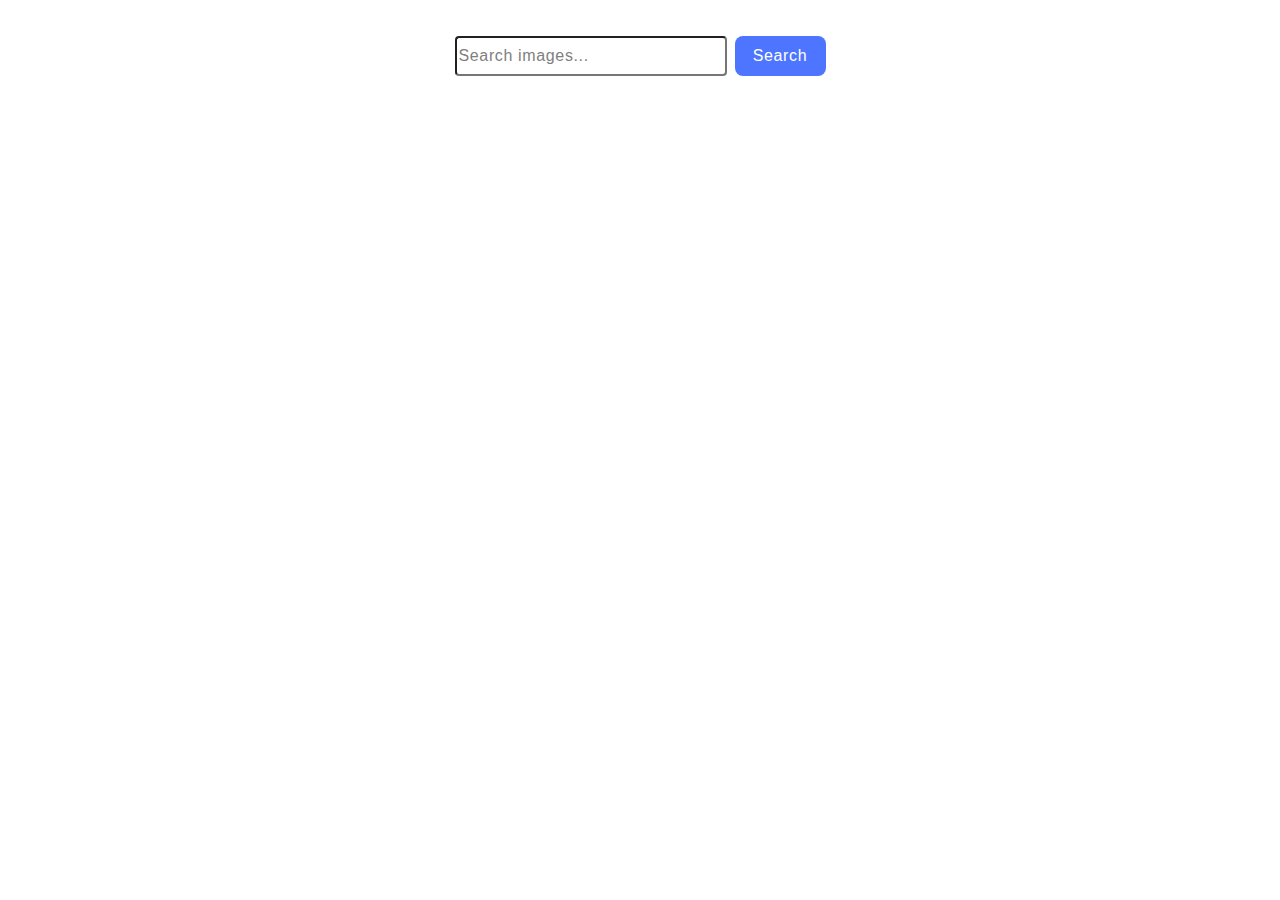
<file: src/index.html>
<!DOCTYPE html>
<html lang="en">
  <head>
    <meta charset="UTF-8" />
    <link rel="icon" type="image/svg+xml" href="/favicon.svg" />
    <meta name="viewport" content="width=device-width, initial-scale=1.0" />
    <title></title>
    <link rel="stylesheet" href="./css/styles.css" />
  </head>
  <body>
    <form class="form">
      <label>
        <input
          type="text"
          name="search-text"
          placeholder="Search images..."
          required
        />
      </label>
      <button type="submit">Search</button>
    </form>
    <ul class="gallery"></ul>
    <button class="load-more hidden">Load more</button>
    <span class="loader"></span>

    <script type="module" src="./main.js"></script>
  </body>
</html>
</file>
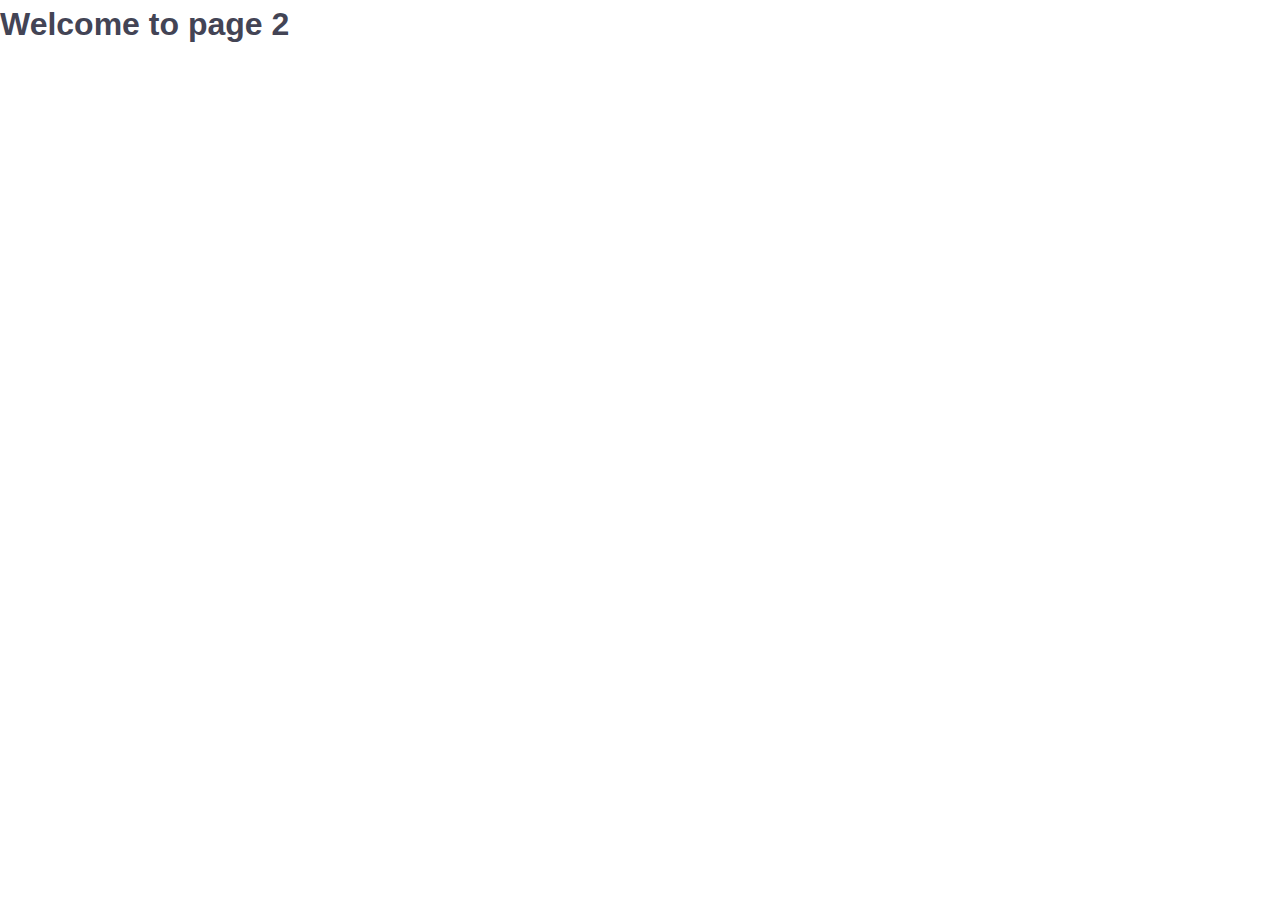
<file: src/page-2.html>
<!DOCTYPE html>
<html lang="en">
  <head>
    <meta charset="UTF-8" />
    <meta http-equiv="X-UA-Compatible" content="IE=edge" />
    <meta name="viewport" content="width=device-width, initial-scale=1.0" />
    <title>Page 2</title>
    <link rel="stylesheet" href="./css/styles.css" />
  </head>
  <body>
    <load
      src="./partials/header.html"
      icon-path="./img/sprite.svg#logo"
      highlight-act="active"
    />

    <main>
      <div class="container">
        <h1 class="main-title">
          <span class="main-title-gradient">Welcome</span> to page 2
        </h1>
        <load src="./partials/back-link.html" />
      </div>
    </main>

    <load src="./partials/footer.html" />
  </body>
</html>
</file>
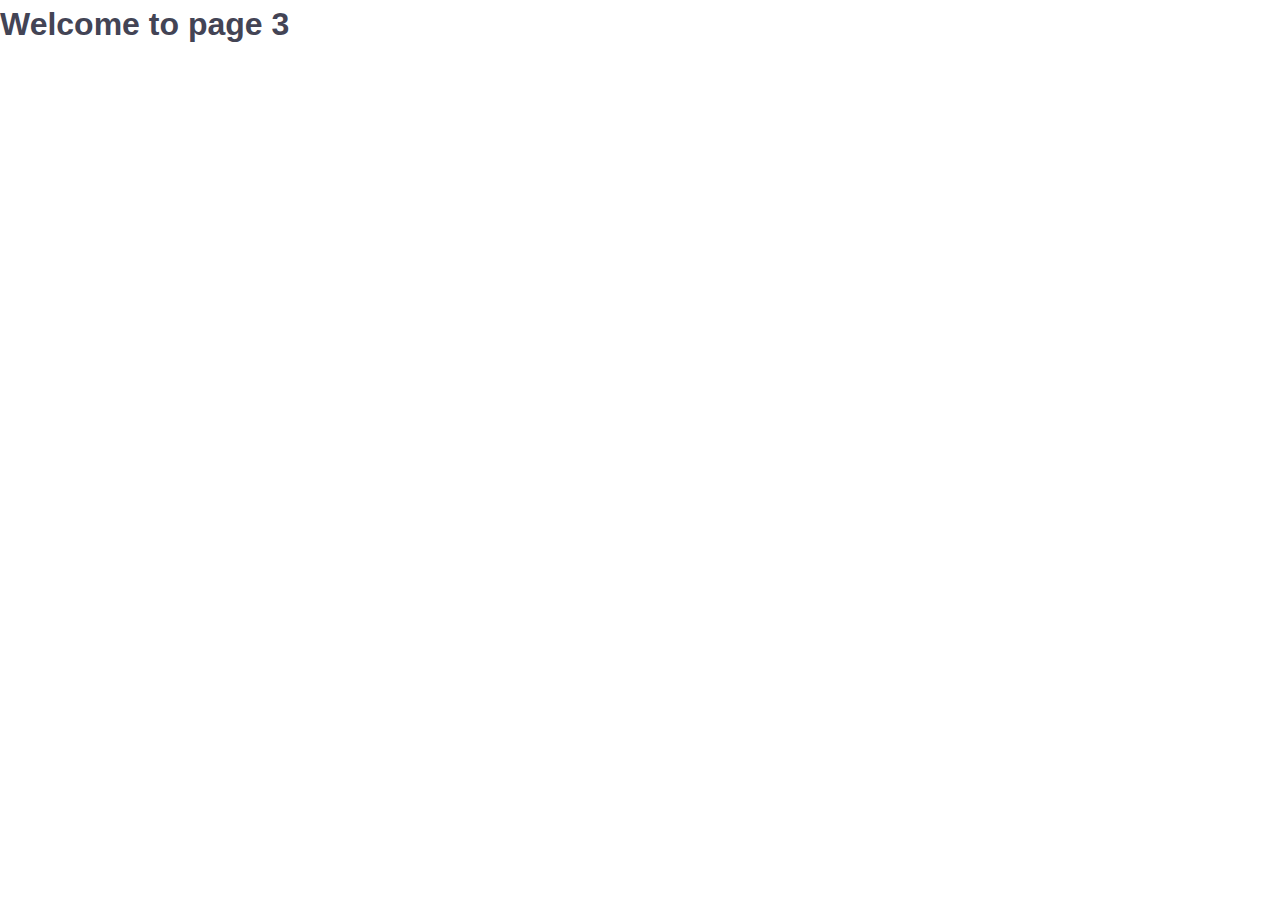
<file: src/page-3.html>
<!DOCTYPE html>
<html lang="en">
  <head>
    <meta charset="UTF-8" />
    <meta http-equiv="X-UA-Compatible" content="IE=edge" />
    <meta name="viewport" content="width=device-width, initial-scale=1.0" />
    <title>Page 3</title>
    <link rel="stylesheet" href="./css/styles.css" />
  </head>
  <body>
    <load
      src="./partials/header.html"
      icon-path="./img/sprite.svg#logo"
      highlight-curr="active"
    />

    <main>
      <div class="container">
        <h1 class="main-title">
          <span class="main-title-gradient">Welcome</span> to page 3
        </h1>
        <load src="./partials/back-link.html" />
      </div>
    </main>

    <load src="./partials/footer.html" />
  </body>
</html>
</file>
<file: src/css/styles.css>
/**
  |============================
  | include css partials with
  | default @import url()
  |============================
*/
/* Common styles */
@import url('./reset.css');
@import url('./base.css');
body {
  font-family: 'Roboto', sans-serif;
  color: #434455;
  background-color: #fff;
}
img {
  display: block;
}
ul,
ol {
  list-style-type: none;
  margin: 0;
  padding: 0;
}
h1,
h2,
h3,
h4,
h5,
h6,
p {
  margin: 0;
}
* {
  box-sizing: border-box;
}

a {
  text-decoration: none;
}
input {
  border-radius: 4px;
  width: 272px;
  height: 40px;
  background: #fff;
}
button {
  border-radius: 8px;
  padding: 8px 16px;
  width: 91px;
  height: 40px;
  background: #4e75ff;
  border: none;
  font-weight: 500;
  font-size: 16px;
  line-height: 1.5;
  letter-spacing: 0.04em;
  color: #fff;
}
::placeholder {
  font-weight: 400;
  font-size: 16px;
  line-height: 1.5;
  letter-spacing: 0.04em;
  color: #808080;
}
form {
  display: flex;
  flex-direction: row;
  gap: 8px;

  margin: auto;
  margin-bottom: 32px;
  margin-top: 36px;
}

.loader {
  width: 48px;
  height: 48px;
  border: 5px solid #f3f3f3;
  border-top: 5px solid #3498db;
  border-radius: 50%;
  animation: spin 1s linear infinite;
  margin: 20px auto;
  display: none;
}
.hidden {
  display: none !important;
}

.loader.active {
  display: block;
}

@keyframes spin {
  0% {
    transform: rotate(0deg);
  }
  100% {
    transform: rotate(360deg);
  }
}

.gallery {
  display: flex;
  flex-wrap: wrap;
  gap: 20px;
  padding: 20px;
  list-style: none;
  justify-content: center;
}

.gallery-item {
  width: 360px;
  height: 200px;
  border: 1px solid #808080;
  position: relative;
  overflow: hidden;
}

.gallery-item a {
  display: block;
  width: 100%;
  height: 100%;
}

.gallery-item img {
  width: 100%;
  height: 100%;
  object-fit: cover;
  display: block;
}

.info {
  position: absolute;
  bottom: 0;
  left: 0;
  right: 0;
  display: flex;
  justify-content: space-between;
  padding: 8px 10px;
  background: #fff;
  color: rgb(30, 28, 28);
}

.info p {
  margin: 0;
  font-size: 12px;
  display: flex;
  flex-direction: column;
  align-items: center;
  flex: 1;
}

.info b {
  font-weight: 600;
  margin-bottom: 2px;
}
.load-more {
  margin: auto;
  border-radius: 8px;
  padding: 8px 16px;
  width: 125px;
  height: 40px;
  background: #4e75ff;
}
</file>
